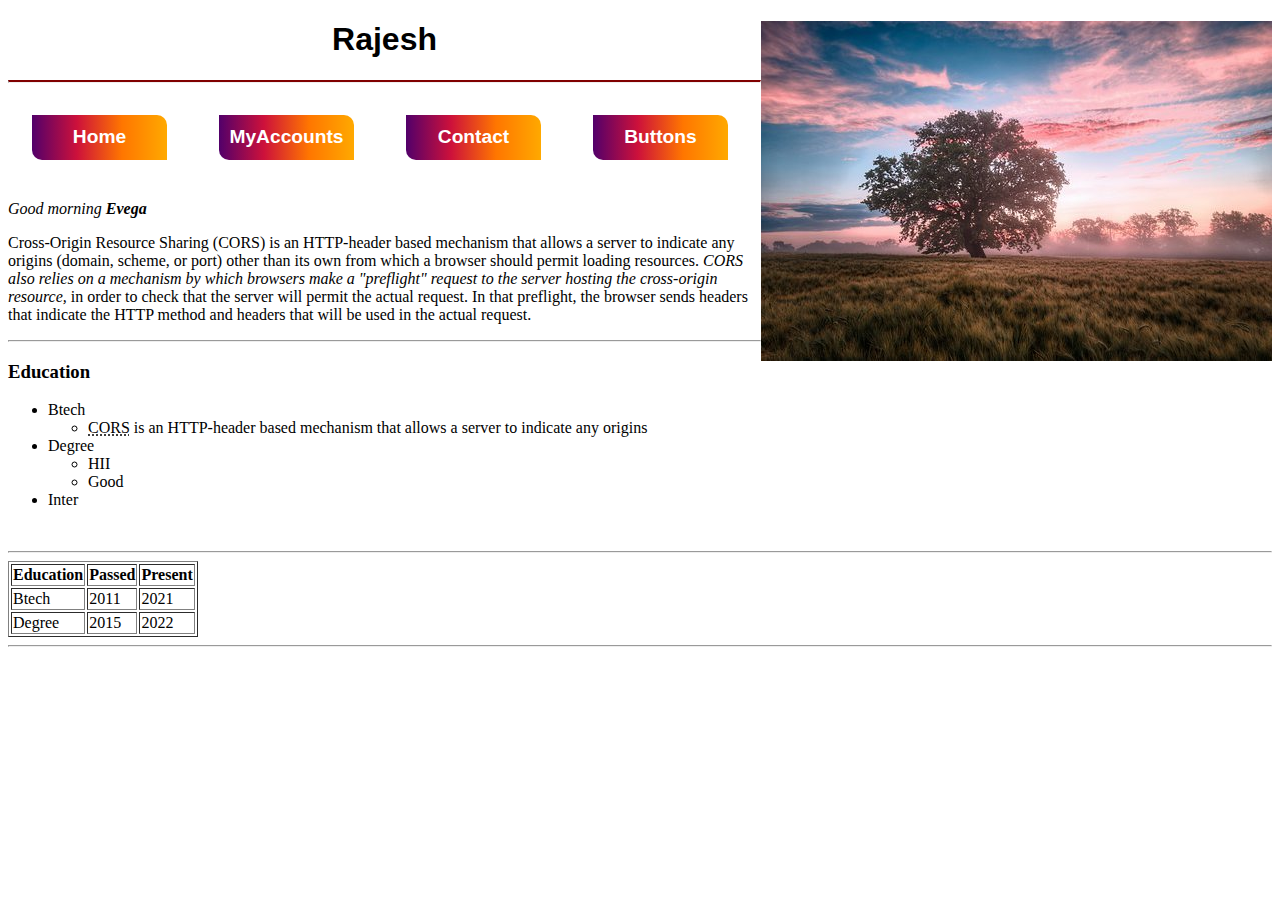
<file: index.html>
<!DOCTYPE html>
<html lang="en">
  <head>
    <meta charset="UTF-8" />
    <meta http-equiv="X-UA-Compatible" content="IE=edge" />
    <meta name="viewport" content="width=device-width, initial-scale=1.0" />
    <title>Document</title>

    <link rel="stylesheet" href="./styles.css" />
  </head>
  <body>
    <img src="./img1.jpg" alt="rajesh-profile pic" />
    <!-- <img src="https://cdn.pixabay.com/photo/2021/08/25/20/42/field-6574455_960_720.jpg">-->
    <h1 style="font-family: Arial, Helvetica, sans-serif">
      <center>Rajesh</center>
    </h1>
    <hr style="border-top: 2px solid rgb(128, 0, 0)" />
    <button class="button1" type="button">
      <a href="./index.html">Home</a>
    </button>

    <button type="button" class="button1">
      <a href="./myaccounts.html">MyAccounts</a>
    </button>

    <button type="button" class="button1">
      <a href="./contact.html">Contact</a>
    </button>

    <button type="button" class="button1">
      <a href="./buttons.html">Buttons</a>
    </button>

    <p>
      <em>Good morning <strong>Evega </strong></em>
    </p>
    <p>
      Cross-Origin Resource Sharing (CORS) is an HTTP-header based mechanism
      that allows a server to indicate any origins (domain, scheme, or port)
      other than its own from which a browser should permit loading resources.
      <em>
        CORS also relies on a mechanism by which browsers make a "preflight"
        request to the server hosting the cross-origin resource,</em
      >
      in order to check that the server will permit the actual request. In that
      preflight, the browser sends headers that indicate the HTTP method and
      headers that will be used in the actual request.
    </p>
    <hr />
    <h3>Education</h3>
    <ul>
      <li>
        Btech
        <ul>
          <li>
            <abbr title=" Cross-Origin Resource Sharing">CORS</abbr> is an
            HTTP-header based mechanism that allows a server to indicate any
            origins
          </li>
        </ul>
      </li>
      <li>
        Degree
        <ul>
          <li>HII</li>
          <li>Good</li>
        </ul>
      </li>
      <li>Inter</li>
    </ul>
    <a href="https://jntuh.ac.in/" target="_blank">JNTU</a>
    <br />
    <hr />
    <table border="1">
      <thead>
        <tr>
          <th>Education</th>
          <th>Passed</th>
          <th>Present</th>
        </tr>
      </thead>
      <tbody>
        <tr>
          <td>Btech</td>
          <td>2011</td>
          <td>2021</td>
        </tr>
        <tr>
          <td>Degree</td>
          <td>2015</td>
          <td>2022</td>
        </tr>
      </tbody>
    </table>
    <hr />
  </body>
</html>
</file>
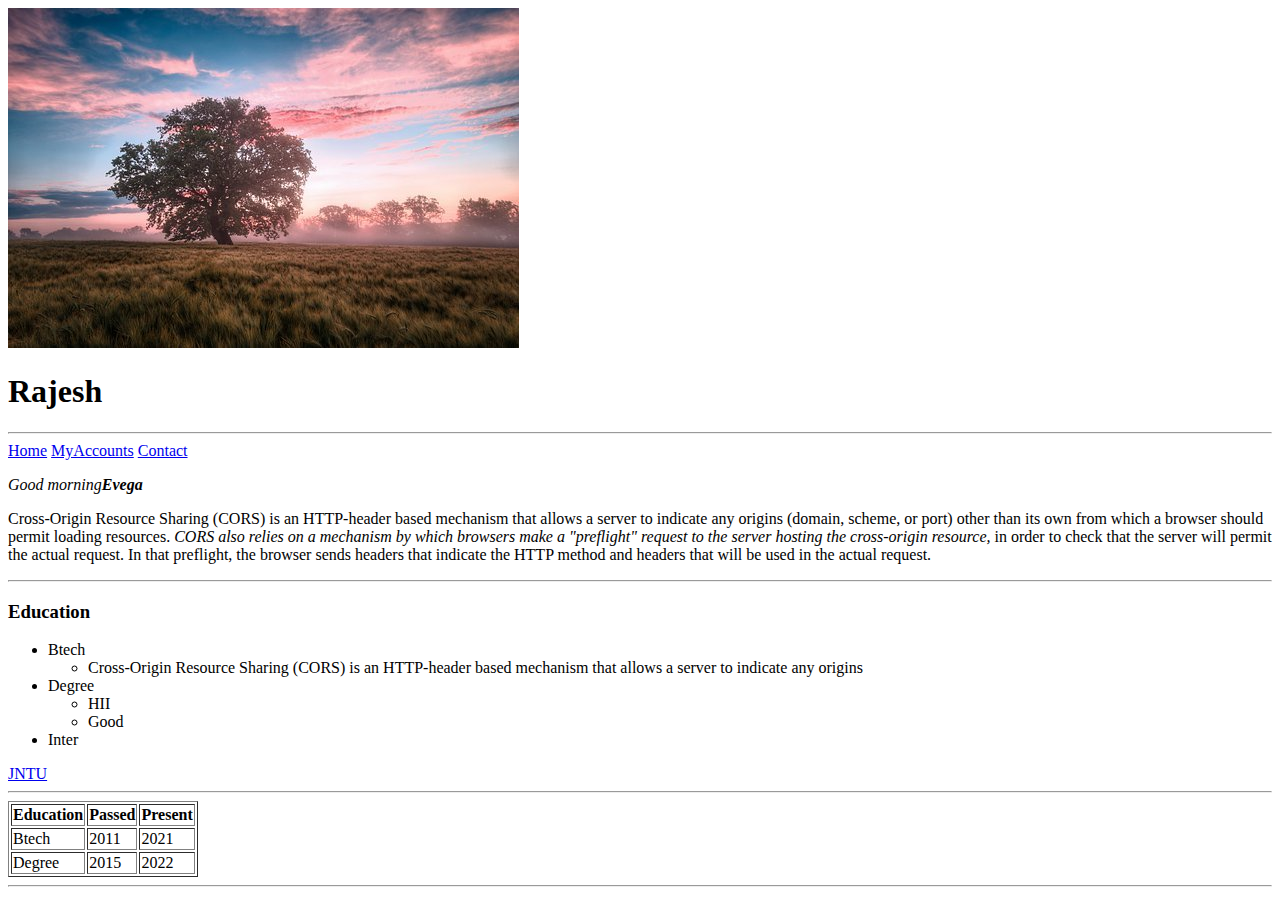
<file: project1/index.html>
<!DOCTYPE html>
<html lang="en">
<head>
    <meta charset="UTF-8">
    <meta http-equiv="X-UA-Compatible" content="IE=edge">
    <meta name="viewport" content="width=device-width, initial-scale=1.0">
    <title>Document</title>
</head>
<body>
    <img src="../../img1.jpg" alt="rajesh-profile pic">
   <!-- <img src="https://cdn.pixabay.com/photo/2021/08/25/20/42/field-6574455_960_720.jpg">-->
    <h1>Rajesh</h1>
    <hr>
    <a href="file:///D:/vicky/project1/index.html">Home</a>
    <a href="file:///D:/vicky/project1/myaccounts.html">MyAccounts</a>
    <a href="file:///D:/vicky/project1/contact.html">Contact</a>
    
    <p><em>Good morning<strong>Evega
    </strong></em></p>
    <p>
    Cross-Origin Resource Sharing (CORS) is an HTTP-header based mechanism that allows a server to indicate any 
    origins (domain, scheme, or port) other than its own from which a browser should permit loading resources. 
   <em> CORS also relies on a mechanism by which browsers make a "preflight" request to the server hosting the
     cross-origin resource,</em> in order to check that the server will permit the actual request. 
     In that preflight, the browser sends headers that indicate the HTTP method and headers that will be used 
     in the actual request.
    </p>
    <hr>
    <h3>Education</h3>
    <ul>
    <li>
        Btech
        <ul>
            <li> Cross-Origin Resource Sharing (CORS) is an HTTP-header based mechanism that allows a server to indicate any 
                origins</li>
        </ul>
    </li>
    <li>
        Degree
        <ul>
            <li>HII</li>
            <li>Good</li>
        </ul>   
    </li>
    <li>
        Inter
    </li>
    </ul>
    <a href="https://jntuh.ac.in/" target="_blank">JNTU</a>
    <br>
    <hr>
    <table border="1">
        <thead>
            <tr>
                <th>Education
                </th>
                <th>Passed
                </th>
                <th>Present
                </th>
            </tr>
        </thead>
        <tbody>
        <tr>
            <td>Btech
            </td>
            <td>2011
            </td>
            <td>2021</td>
        </tr>
        <tr>
            <td>Degree
            </td>
            <td>2015
            </td>
            <td>2022</td>
        </tr>
    </tbody>
    </table>
    <hr>
    
    
</body>
</html>
</file>
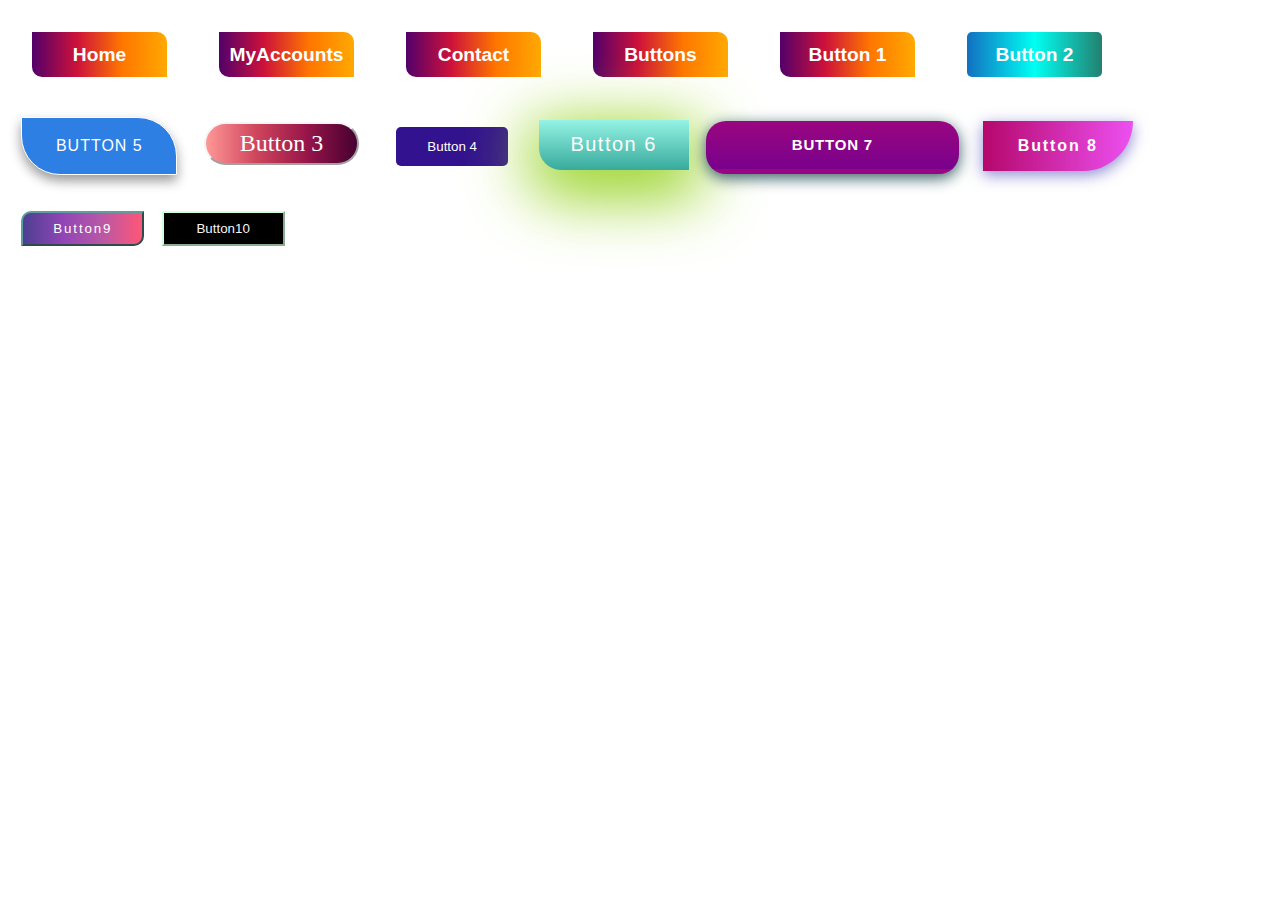
<file: buttons.html>
<!DOCTYPE html>
<head>
    <title>Buttons</title>
    <link rel="stylesheet" href="./styles.css" />
</head>
<body>
    <button class="button1" type="button">
        <a href="./index.html">Home</a>
      </button>
  
      <button type="button" class="button1">
        <a href="./myaccounts.html">MyAccounts</a
        >
      </button>
  
      <button type="button" class="button1">
        <a href="./contact.html">Contact</a
        >
      </button>
  
      <button type="button" class="button1">
        <a href="./buttons.html">Buttons</a
        >
      </button>
    <button type="button" class="button1">Button 1</button>

    <button type="button" class="button2">Button 2</button>

    <button type="button" class="button3">Button 3</button>

    <button type="button" class="button4">Button 4</button>

    <button type="button" class="button5">Button 5</button>

    <button type="button" class="button6">Button 6</button>

    <button type="button" class="button7">Button 7</button>

    <button type="button" class="button8" >Button 8</button>
    
    <button type="button" class="button9" >Button9</button>
    
    <button type="button" class="button10">Button10</button>


    
</body>
</html>
</file>
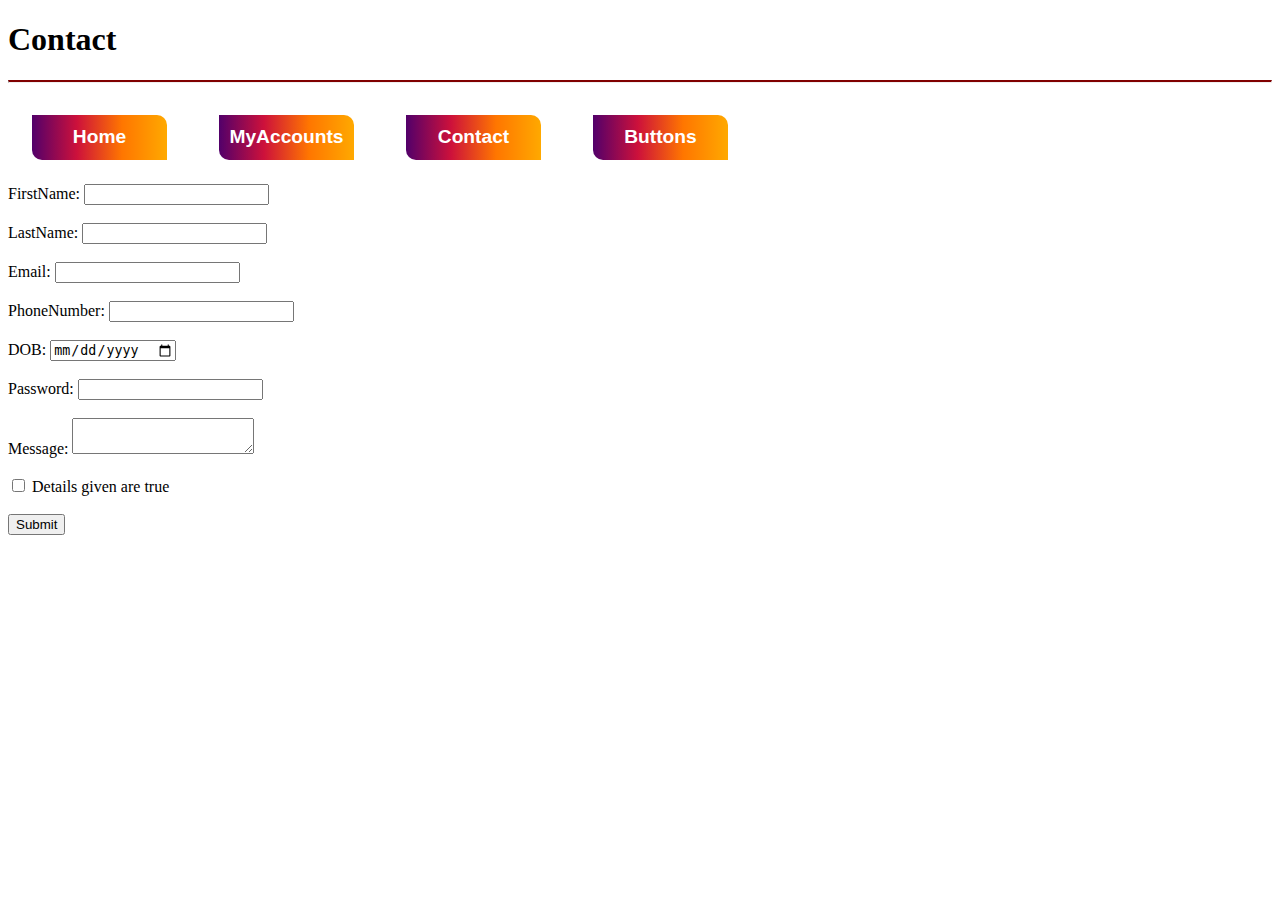
<file: contact.html>
<!DOCTYPE html>
<html lang="en">
<head>
    <meta charset="UTF-8">
    <meta http-equiv="X-UA-Compatible" content="IE=edge">
    <meta name="viewport" content="width=device-width, initial-scale=1.0">
    <title>Document</title>
    <link rel="stylesheet" href="./styles.css" />
</head>
<body>

    <h1>Contact</h1>
    <hr style="border-top: 2px solid rgb(128, 0, 0)" />
    <button class="button1" type="button">
        <a href="./index.html">Home</a>
      </button>
  
      <button type="button" class="button1">
        <a href="./myaccounts.html">MyAccounts</a
        >
      </button>
  
      <button type="button" class="button1">
        <a href="./contact.html">Contact</a
        >
      </button>
  
      <button type="button" class="button1">
        <a href="./buttons.html">Buttons</a
        >
      </button>
    
    <form>
        <label for="fname">FirstName:</label>
        <input type="text" name="fname" required></br></br>
        <label for="lname">LastName:</label>
        <input type="text" name="lname" required></br></br>
        <label for="email">Email:</label>
        <input type="email" name="email" required></br></br>
        <label for="pnumber">PhoneNumber:</label>
        <input type="number" name="pnumber" required></br></br>
        <label for="dob">DOB:</label>
        <input type="date" name="dob" required></br></br>
       
        <label for="password">Password:</label>
        <input type="password" name="password" required minlenth="4" maxlength="8"></br>
    </br>
      <label for="message">Message:</label>  
    <textarea name="message"></textarea></br></br>
       
        <input type="checkbox">
        <label>Details given are true</label></br></br>
        
        
        <input type="submit">





    </form>
    </body>
    </html>
</file>
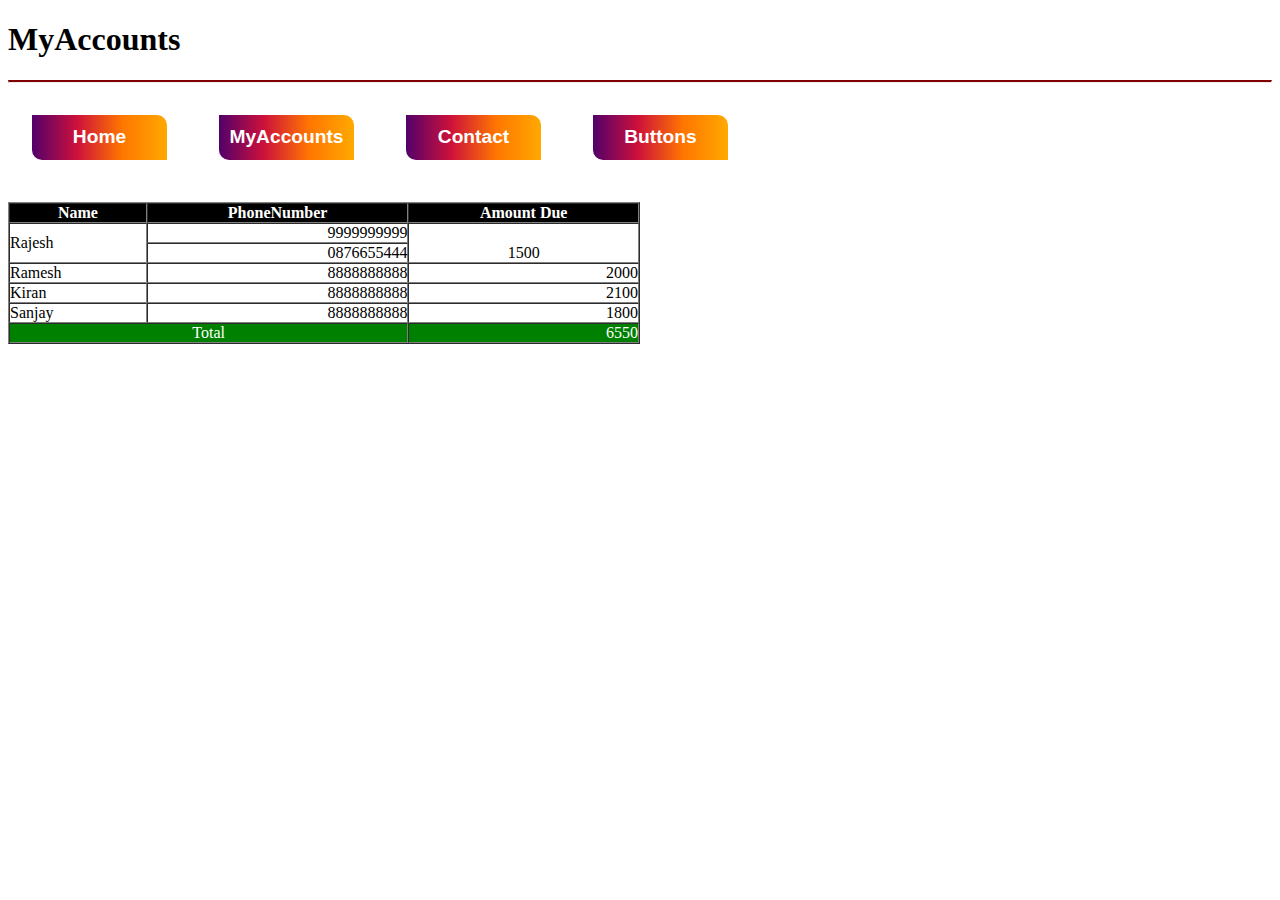
<file: myaccounts.html>
<!DOCTYPE html>
<html lang="en">
<head>
    <meta charset="UTF-8">
    <meta http-equiv="X-UA-Compatible" content="IE=edge">
    <meta name="viewport" content="width=device-width, initial-scale=1.0">
    <title>Document</title>
    <link rel="stylesheet" href="./styles.css" />
</head>
<body>
    
    <h1>MyAccounts</h1>
    <hr style="border-top: 2px solid rgb(128, 0, 0)" />
    <button class="button1" type="button">
        <a href="./index.html">Home</a>
      </button>
  
      <button type="button" class="button1">
        <a href="./myaccounts.html">MyAccounts</a
        >
      </button>
  
      <button type="button" class="button1">
        <a href="./contact.html">Contact</a
        >
      </button>
  
      <button type="button" class="button1">
        <a href="./buttons.html">Buttons</a
        >
      </button>
   
</br></br>
    <table border="1" cellpadding="0" cellspacing="0" width=50%>
        <thead  bgcolor="black">
            <tr>
                <th><font color="white">Name</font>
                </th>
                <th><font color="white">PhoneNumber</font>
                </th>
                <th><font color="white">Amount Due</font>
                </th>
            </tr>
        </thead>
        <tbody>
        <tr>
            <td rowspan="2">Rajesh
            </td>

            <td align="right">9999999999
            </td>
            <td rowspan="2" valign="bottom" align="center">1500</td>
            <tr>
            <td align="right">0876655444
            </td>
        </tr>
            
        </tr>
        <tr>
            <td>Ramesh
            </td>
            <td align="right">8888888888
            </td>
            <td align="right">2000</td>
        </tr>
        <tr>
            <td>Kiran
            </td>
            <td align="right">8888888888
            </td>
            <td align="right">2100</td>
        </tr>
        <tr>
            <td>Sanjay
            </td>
            <td align="right">8888888888
            </td>
            <td align="right">1800</td>
        </tr>
<tr bgcolor="green">
    <td colspan="2" align="center"><font color="white">Total</font></td>
    <td align="right"><font color="white">6550</font></td>
</tr>
    </tbody>
    </table>
   

    </body>
    </html>
</file>
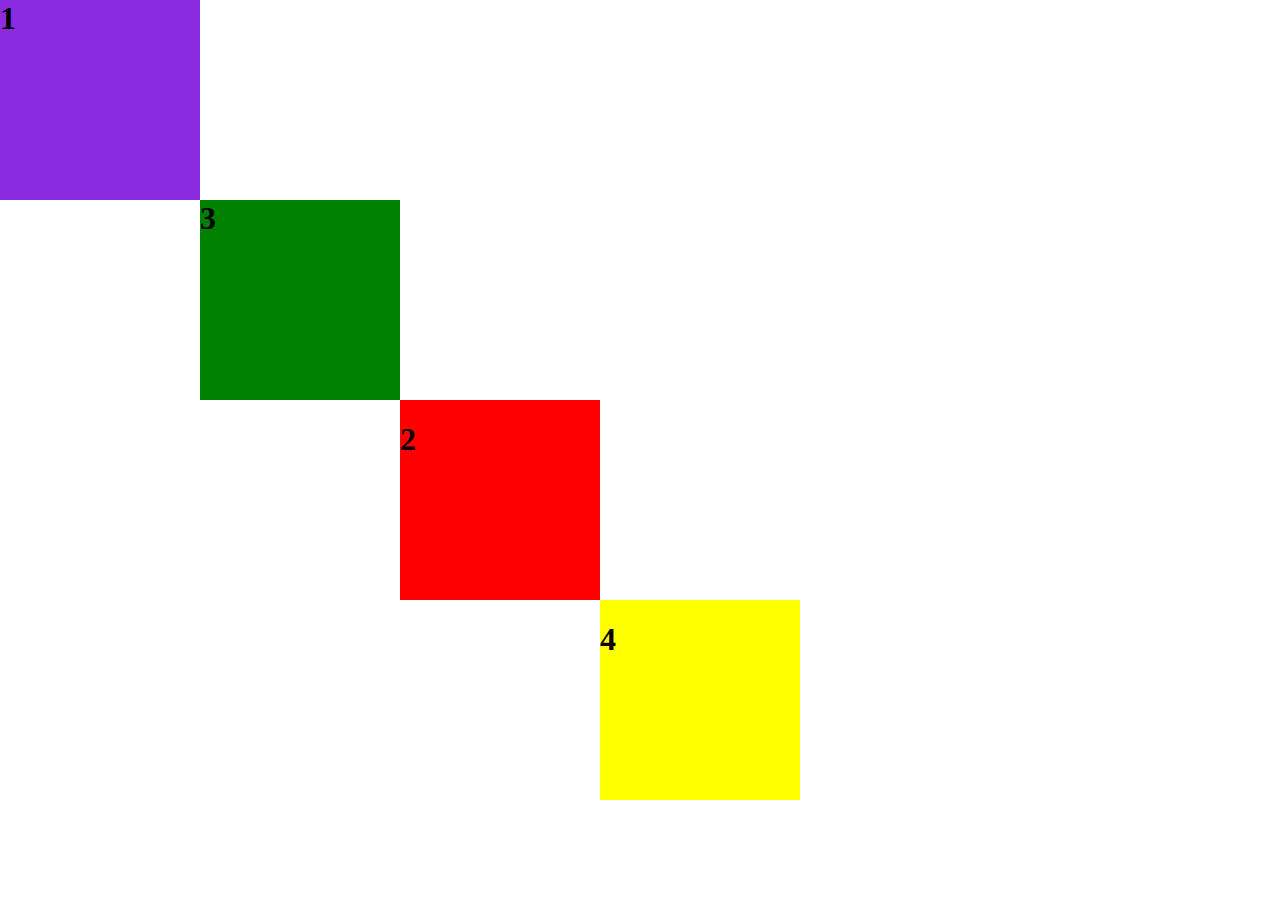
<file: position.html>
<!DOCTYPE html>
<html lang="en">
  <head>
    <meta charset="UTF-8" />
    <meta http-equiv="X-UA-Compatible" content="IE=edge" />
    <meta name="viewport" content="width=device-width, initial-scale=1.0" />
    <title>Document</title>

    <link rel="stylesheet" href="./styles.css" />
    <link rel="icon" href="favicon.ico" />
  </head>
  <body style="margin:0px;">
    <div class="one">
      <h1 style="margin-top:0px;">1</h1>
    </div>
    <div class="two">
      <h1>2</h1>
    </div>
    <div class="three">
      <h1>3</h1>
    </div>
    <div class="four">
      <h1>4</h1>
    </div>
  </body>
</html>
</file>
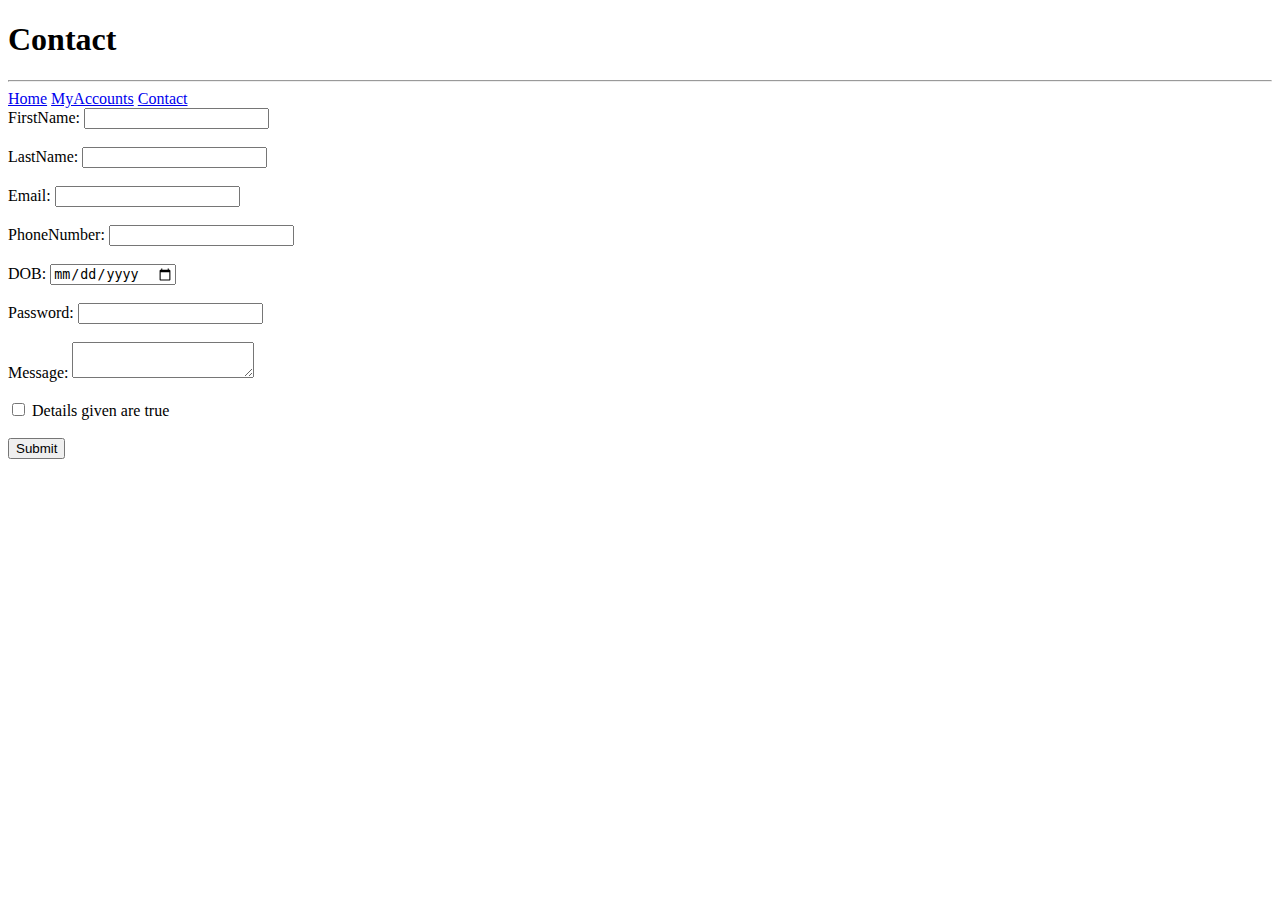
<file: project1/contact.html>
<!DOCTYPE html>
<html lang="en">
<head>
    <meta charset="UTF-8">
    <meta http-equiv="X-UA-Compatible" content="IE=edge">
    <meta name="viewport" content="width=device-width, initial-scale=1.0">
    <title>Document</title>
</head>
<body>

    <h1>Contact</h1>
    <hr>
    <a href="file:///D:/vicky/project1/index.html">Home</a>
    <a href="file:///D:/vicky/project1/myaccounts.html">MyAccounts</a>
    <a href="file:///D:/vicky/project1/contact.html">Contact</a>
   
    
    <form>
        <label for="fname">FirstName:</label>
        <input type="text" name="fname" required></br></br>
        <label for="lname">LastName:</label>
        <input type="text" name="lname" required></br></br>
        <label for="email">Email:</label>
        <input type="email" name="email" required></br></br>
        <label for="pnumber">PhoneNumber:</label>
        <input type="number" name="pnumber" required></br></br>
        <label for="dob">DOB:</label>
        <input type="date" name="dob" required></br></br>
       
        <label for="password">Password:</label>
        <input type="password" name="password" required minlenth="4" maxlength="8"></br>
    </br>
      <label for="message">Message:</label>  
    <textarea name="message"></textarea></br></br>
       
        <input type="checkbox">
        <label>Details given are true</label></br></br>
        
        
        <input type="submit">





    </form>
    </body>
    </html>
</file>
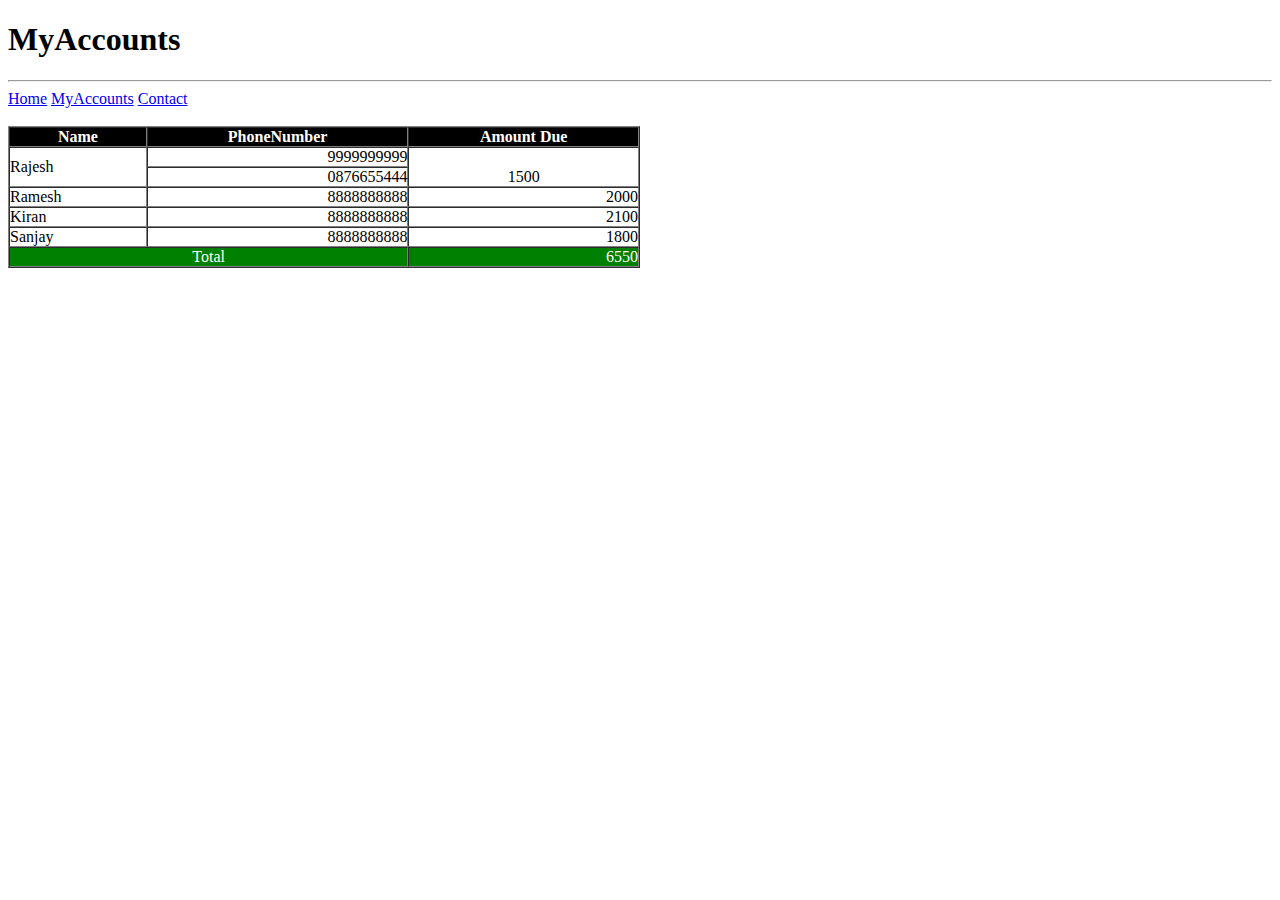
<file: project1/myaccounts.html>
<!DOCTYPE html>
<html lang="en">
<head>
    <meta charset="UTF-8">
    <meta http-equiv="X-UA-Compatible" content="IE=edge">
    <meta name="viewport" content="width=device-width, initial-scale=1.0">
    <title>Document</title>
</head>
<body>
    
    <h1>MyAccounts</h1>
    <hr>
    <a class="button" href="file:///D:/vicky/project1/index.html">Home</a>
    <a class="button" href="file:///D:/vicky/project1/myaccounts.html">MyAccounts</a>
    <a class="button" href="file:///D:/vicky/project1/contact.html">Contact</a>
   
</br></br>
    <table border="1" cellpadding="0" cellspacing="0" width=50%>
        <thead  bgcolor="black">
            <tr>
                <th><font color="white">Name</font>
                </th>
                <th><font color="white">PhoneNumber</font>
                </th>
                <th><font color="white">Amount Due</font>
                </th>
            </tr>
        </thead>
        <tbody>
        <tr>
            <td rowspan="2">Rajesh
            </td>

            <td align="right">9999999999
            </td>
            <td rowspan="2" valign="bottom" align="center">1500</td>
            <tr>
            <td align="right">0876655444
            </td>
        </tr>
            
        </tr>
        <tr>
            <td>Ramesh
            </td>
            <td align="right">8888888888
            </td>
            <td align="right">2000</td>
        </tr>
        <tr>
            <td>Kiran
            </td>
            <td align="right">8888888888
            </td>
            <td align="right">2100</td>
        </tr>
        <tr>
            <td>Sanjay
            </td>
            <td align="right">8888888888
            </td>
            <td align="right">1800</td>
        </tr>
<tr bgcolor="green">
    <td colspan="2" align="center"><font color="white">Total</font></td>
    <td align="right"><font color="white">6550</font></td>
</tr>
    </tbody>
    </table>
   

    </body>
    </html>
</file>
<file: styles.css>
/**************Tags CSS**************/
img {
  display: block;
  margin-left: auto;
  margin-right: auto;
  float: right;
}
#hr {
  border-top: 2px solid navy;
  border-radius: 5px;
}
a {
  text-decoration: none;
  color: #fff;
}
.button1 {
  border: rgb(83, 128, 0);
  border-radius: 0 10px;
  margin: 24px;
  font-size: larger;
  height: 45px;
  width: 135px;

  font-weight: bold;
  color: white;
  background-image: linear-gradient(
    to right,
    #52006a,
    #cd113b,
    #ff7600,
    #ffa900
  );
}
.button2 {
  border: rgb(83, 128, 0);
  color: rgb(24 22 170 / 92%);
  border-radius: 5px;
  margin: 24px;
  height: 45px;
  width: 135px;
  font-size: larger;
  font-weight: bold;
  color: white;
  background-image: linear-gradient(to right, #1270c1, #00fff3, #22806f);
}
.button3 {
  margin: 10pt;
  width: 155px;
  height: 43px;
  font-weight: larger;
  border-radius: 50px;
  background-image: linear-gradient(
    to right,
    #ff9898,
    #cf455c,
    #971549,
    #470031
  );
  border-color: rgb(245, 245, 245);
  font-family: cursive;
  color: #ffffff;
  font-style: sans-serif;
  font-size: x-large;
}
.button4 {
  margin: 10pt;
  background-color: #33128f;
  border-radius: 5px;
  padding: 12px 31px;
  border: none;
  color: #fff;
  margin-left: 20px;
  margin-top: 20px;
}
.button5 {
  margin: 10pt;
  box-shadow: 0 6px 12px rgb(0 0 0 / 40%);
  color: #fff;
  font-family: "Roboto", sans-serif;
  float: left;
  font-size: 1rem;
  font-weight: 500;
  letter-spacing: 0.0625rem;
  margin-top: 1rem;
  border-radius: 0 39px;
  padding: 1.2rem 2.1rem;
  text-align: center;
  text-transform: uppercase;
  border: solid 1px #fff;
  background: #2d7fe4;
}
.button6 {
  margin: 10pt;
  width: 150px;
  height: 50px;

  background-image: linear-gradient(#94f3e4, #37aa9c 100%);
  box-shadow: 0 16px 64px 11px rgb(147 209 25);
  outline: none;
  border: none;
  letter-spacing: 1.5px;
  border-radius: 0 0 0 22px;
  cursor: pointer;
  font-size: 20px;
  padding: 5px 30px;
  color: white;
}
.button7 {
  appearance: button;
  background-image: linear-gradient(#9a0680, #79018c);
  border: solid transparent;
  border-radius: 20px;
  border-width: 0 0 5px;
  box-sizing: border-box;
  color: #ffffff;
  cursor: pointer;
  font-size: 15px;
  font-weight: 700;
  letter-spacing: 0.8px;
  line-height: 20px;
  outline: none;
  overflow: visible;
  padding: 14px 16px;
  text-align: center;
  text-transform: uppercase;
  vertical-align: middle;
  box-shadow: 0 4px 15px 0 #345b63;
  width: 20%;
}
.button8 {
  width: 150px;
  font-size: 16px;
  font-weight: 600;
  color: #fff;
  cursor: pointer;
  margin: 20px;
  height: 50px;
  text-align: center;
  border: none;
  background-size: 300% 100%;
  letter-spacing: 0.05cm;
  border-radius: 0 0 50px;
  background-image: linear-gradient(
    to right,
    #b5076b,
    #ed50f1,
    #fdb9fc,
    #ffeded
  );
  box-shadow: 0 4px 15px 0 rgb(103 97 195 / 75%);
}
.button9 {
  margin: 10pt;
  border-radius: 10px 0;
  height: 35px;
  width: 123px;
  color: white;
  font-family: "Franklin Gothic Medium", "Arial Narrow", Arial, sans-serif;
  letter-spacing: 0.05cm;
  border-color: cadetblue;
  background-image: linear-gradient(
    to right,
    #4c3f91,
    #9145b6,
    #b958a5,
    #ff5677
  );
}
.button10 {
  margin-top: 20px;
  height: 35px;
  width: 123px;
  background-color: #000000;
  border-color: #cfffdc;
  color: whitesmoke;
}
.one {
  background-color: blueviolet;
  height: 200px;
  width: 200px;
  position: relative;
}
.two {
  background-color: red;
  height: 200px;
  width: 200px;
  position: absolute;
  left: 400px;
  top: 400px;
}
.three {
  background-color: green;
  height: 200px;
  width: 200px;
  position: relative;
  left: 200px;
  top: -21px;
}
.four {
  background-color: yellow;
  height: 200px;
  width: 200px;
  position: absolute;
  left: 600px;
  top: 600px;
}
</file>
